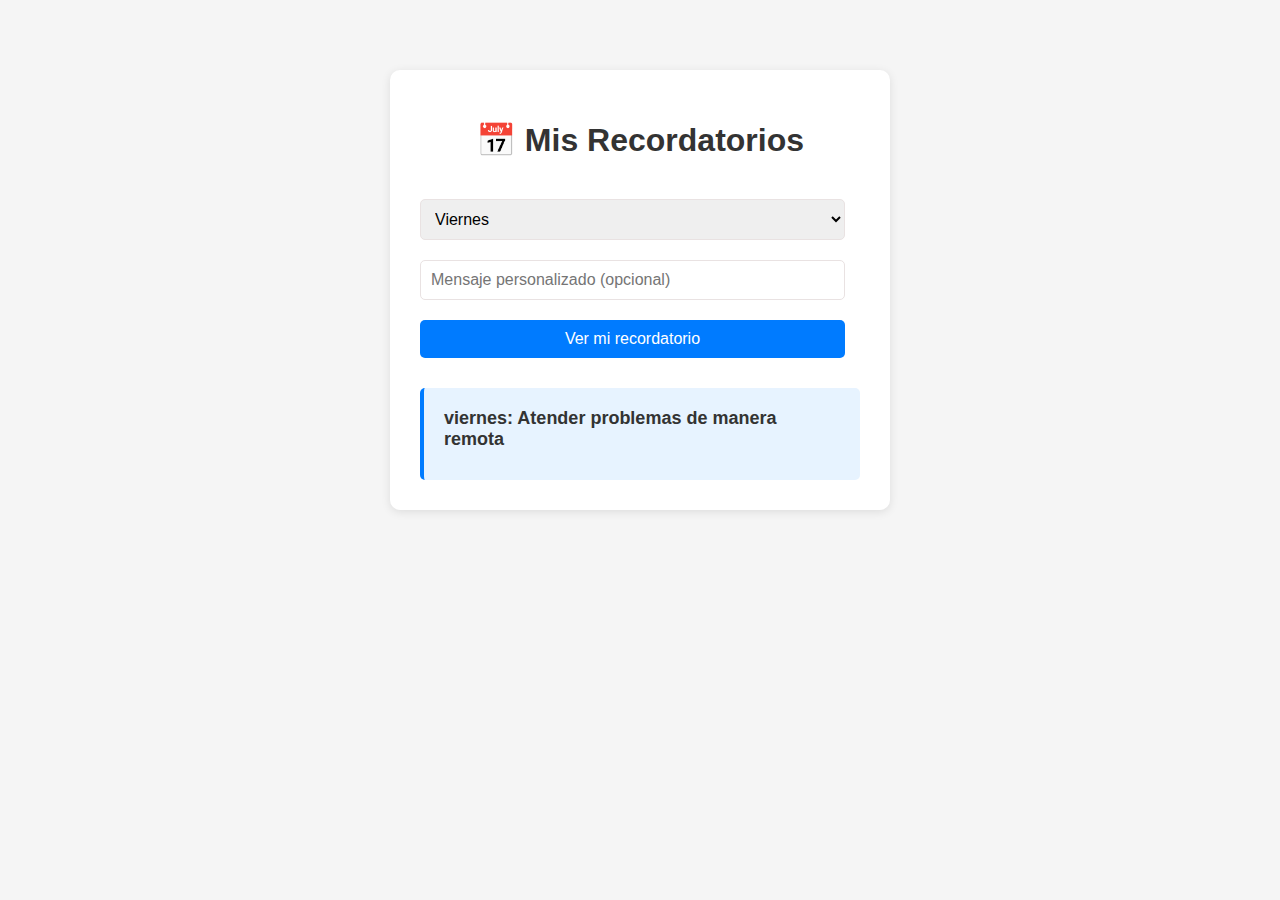
<file: 00018824_practica4_sección1/Ejercicio_final/index.html>
<!DOCTYPE html>
<html>

<head>
    <meta charset="utf-8" />
    <title>Ejercicio Final - Guía 4</title>
    <link rel="stylesheet" href="styles.css" />
</head>

<body>
    <div class="container">
        <h1>📅 Mis Recordatorios</h1>
        
        <select id="dia">
            <option value="">Selecciona un día</option>
            <option value="lunes">Lunes</option>
            <option value="martes">Martes</option>
            <option value="miércoles">Miércoles</option>
            <option value="jueves">Jueves</option>
            <option value="viernes">Viernes</option>
            <option value="sábado">Sábado</option>
            <option value="domingo">Domingo</option>
        </select>

        <input type="text" id="mensaje" placeholder="Mensaje personalizado (opcional)">

        <button onclick="verificarRecordatorio()">Ver mi recordatorio</button>

        <div id="resultado" class="resultado">
            
        </div>
    </div>
    <script src="./script.js"></script>
</body>

</html>
</file>
<file: 00018824_practica4_sección1/Ejercicio_final/styles.css>
body {
    font-family: Arial, sans-serif;
    max-width: 500px;
    margin: 50px auto;
    padding: 20px;
    background-color: #f5f5f5;
}

.container {
    background: white;
    padding: 30px;
    border-radius: 10px;
    box-shadow: 0 2px 10px rgba(0, 0, 0, 0.1);
}

h1 {
    text-align: center;
    color: #333;
    margin-bottom: 30px;
}

select,
input,
button {
    width: 425px;
    padding: 10px;
    margin: 10px 0;
    border: 1px solid #e9e2e2;
    border-radius: 5px;
    font-size: 16px;
}

#mensaje{
    width: 403px;
}

button {
    background-color: #007bff;
    color: white;
    border: none;
    cursor: pointer;
}

button:hover {
    background-color: #0056b3;
}

.resultado {
    margin-top: 20px;
    padding: 20px;
    background-color: #e7f3ff;
    border-radius: 5px;
    border-left: 4px solid #007bff;
    display: none;
}

.actividad {
    font-size: 18px;
    font-weight: bold;
    color: #333;
    margin-bottom: 10px;
}

.mensaje-personalizado {
    background-color: #fff3cd;
    padding: 10px;
    border-radius: 5px;
    margin-top: 10px;
    border-left: 4px solid #ffc107;
}
</file>
